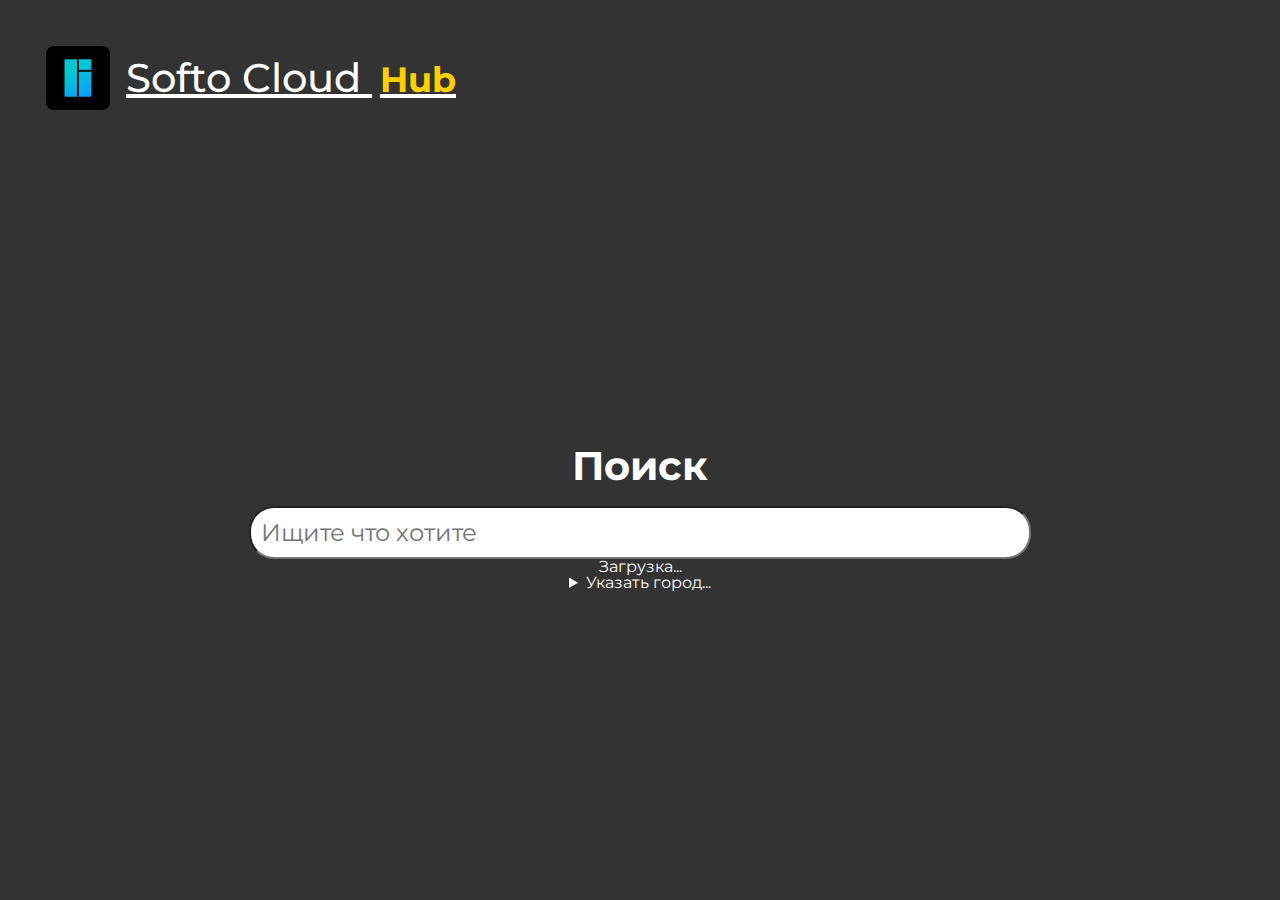
<file: index.html>
<!DOCTYPE html>
<html lang="en">
<head>
    <meta charset="UTF-8">
    <meta name="viewport" content="width=device-width, initial-scale=1.0">
    <title>Softo Hub 1.0</title>
    <link rel="stylesheet" href="css/style.min.css">
    <script src="//code.jivo.ru/widget/p4B1CqJevF" async></script>
</head>
<body>
    <div class="wrapper">
        <a href="https://softocloudproducts.github.io/hub">
            <div class="header">
                <img class="header__logo" src="img/Hub_Logo.png" alt="Softo Cloud HUB Logo">
                <h1>Softo Cloud <span>Hub</span></h1>
            </div>
        </a>
        <div class="centered">
            <div class="search">
                <h2 class="search__title">Поиск</h2>
                <input type="text" class="search__search" placeholder="Ищите что хотите" id="search">
                <div class="weather" id="weather">
                    Загрузка...
                </div>
                <details class="city-spoller">
                    <summary>Указать город...</summary>
                    <input type="text" class="city" id="city">
                </details>
            </div>

        </div>
    </div>
    <script src="js/script.js"></script>
</body>
</html>
</file>
<file: css/style.min.css>
@import"https://fakem1ner.github.io/SoftoUtility/SoftoForTypesetter/null.css";@import"https://fonts.googleapis.com/css?family=Montserrat:100,200,300,regular,500,600,700,800,900,100italic,200italic,300italic,italic,500italic,600italic,700italic,800italic,900italic";*{line-height:100%;font-family:"Montserrat",serif;color:#fff}h1{font-size:40px;font-weight:500}h1 span{font-weight:700;font-size:35px;color:#ffd000}@media(max-width: 768px){h1{text-align:center}}h2{font-size:40px}body{background-color:#333}.search{display:flex;flex-direction:column;align-items:center;width:100%}.search__title{margin:20px}.search__search{width:60%;color:#000;border-radius:25px;font-size:24px;padding:10px}@media(max-width: 700px){.search__search{width:90%;padding:10px}}.panels__container{max-width:800px;margin:25px auto;display:flex;justify-content:center;flex-wrap:wrap;width:100%}.panel__wrapper{transition:background-color .5s ease;background-color:rgba(255,255,255,.5647058824);display:inline-block;text-align:center;padding:20px 50px;border-radius:8px;margin:5px}.panel__wrapper:hover{background-color:#fff}.panel__text{color:#000;margin-top:8px}.centered{display:flex;flex-direction:column;align-items:center;justify-content:center;height:80vh}.weather{display:flex;align-items:center}.weather__weather{display:inline-block}.city-spoller summary{cursor:pointer;text-align:center}.city{color:#000;padding:8px;background-color:rgba(255,255,255,.5647058824);border-radius:8px;margin:10px}.header{padding:30px;display:flex;align-items:center}.header *{margin:8px}.header__logo{width:64px;border-radius:8px}
</file>
